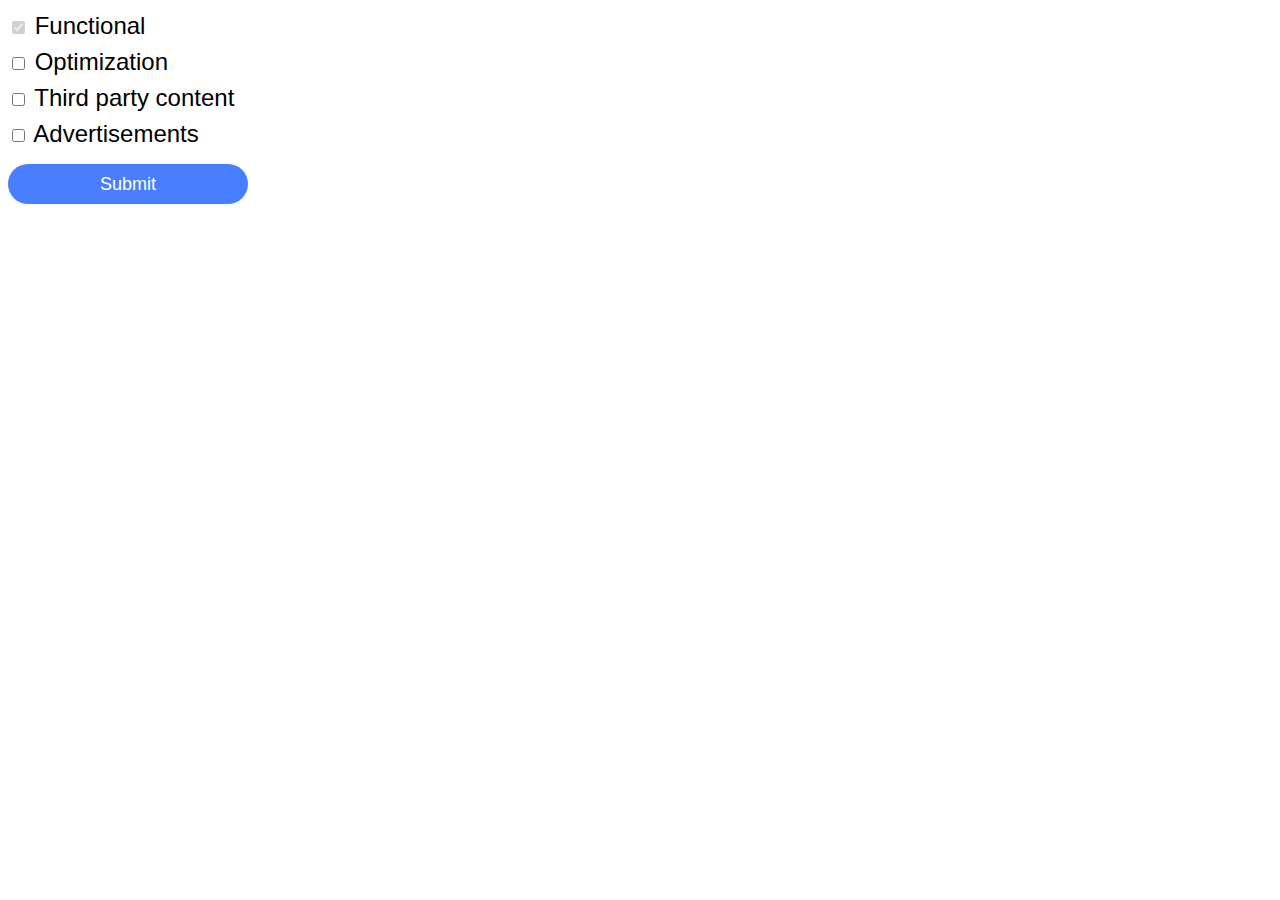
<file: index.html>
<!DOCTYPE html>
<html>
  <head>
    <!-- Global site tag (gtag.js) - Google Analytics -->
    <script
      async
      src="https://www.googletagmanager.com/gtag/js?id=G-RJE3K720RG"
    ></script>
    <script>
      window.dataLayer = window.dataLayer || [];
      function gtag() {
        dataLayer.push(arguments);
      }
      gtag("js", new Date());

      gtag("config", "G-RJE3K720RG");
    </script>
    <!-- Google Tag Manager -->
    <script>
      (function (w, d, s, l, i) {
        w[l] = w[l] || [];
        w[l].push({ "gtm.start": new Date().getTime(), event: "gtm.js" });
        var f = d.getElementsByTagName(s)[0],
          j = d.createElement(s),
          dl = l != "dataLayer" ? "&l=" + l : "";
        j.async = true;
        j.src = "https://www.googletagmanager.com/gtm.js?id=" + i + dl;
        f.parentNode.insertBefore(j, f);
      })(window, document, "script", "dataLayer", "GTM-KTJR8HX");
    </script>
    <!-- End Google Tag Manager -->
    <link rel="stylesheet" href="./index.css" />
  </head>
  <body>
    <!-- Google Tag Manager (noscript) -->
    <noscript
      ><iframe
        src="https://www.googletagmanager.com/ns.html?id=GTM-KTJR8HX"
        height="0"
        width="0"
        style="display: none; visibility: hidden"
      ></iframe
    ></noscript>
    <!-- End Google Tag Manager (noscript) -->

    <div>
      <div>
        <input type="checkbox" id="cookie-func" checked disabled />
        <label for="cookie-func">Functional</label>
      </div>
      <div>
        <input type="checkbox" id="cookie-opt" />
        <label for="cookie-opt">Optimization</label>
      </div>
      <div>
        <input type="checkbox" id="cookie-tpc" />
        <label for="cookie-tpc">Third party content</label>
      </div>
      <div>
        <input type="checkbox" id="cookie-ads" />
        <label for="cookie-ads">Advertisements</label>
      </div>
    </div>
    <button>Submit</button>

    <script>
      const cookieOpt = document.getElementById("cookie-opt");
      const cookieTpc = document.getElementById("cookie-tpc");
      const cookieAds = document.getElementById("cookie-ads");
      const cookieConsents = {
        optimization: false,
        thirdParty: false,
        ads: false,
      };

      // Checkbox
      cookieOpt.addEventListener("change", (e) => {
        cookieConsents.optimization = e.target.checked ? true : false;
      });
      cookieTpc.addEventListener("change", (e) => {
        cookieConsents.thirdParty = e.target.checked ? true : false;
      });
      cookieAds.addEventListener("change", (e) => {
        cookieConsents.ads = e.target.checked ? true : false;
      });

      // Submit
      document.querySelector("BUTTON").addEventListener("click", () => {
        setCookieGtm("_gtm_cookie_func", "1", 7);
        cookieConsents.optimization
          ? setCookieGtm("_gtm_cookie_opt", "1", 7)
          : setCookieGtm("_gtm_cookie_opt", "0", 7);
        cookieConsents.thirdParty
          ? setCookieGtm("_gtm_cookie_tpc", "1", 7)
          : setCookieGtm("_gtm_cookie_tpc", "0", 7);
        cookieConsents.ads
          ? setCookieGtm("_gtm_cookie_ads", "1", 7)
          : setCookieGtm("_gtm_cookie_ads", "0", 7);
      });
    </script>
  </body>
</html>
</file>
<file: index.css>
body {
  font-family: sans-serif;
  font-weight: 300;
  line-height: 1.5;
  font-size: 24px;
}

button {
  margin-top: 12px;
  border: none;
  width: 240px;
  height: 40px;
  background: #487ffe;
  color: white;
  border-radius: 100px;
  cursor: pointer;
  transition: all 0.2s ease-out;
  font-size: 18px;
}

button:active {
  background: hsl(222, 99%, 60%);
}
</file>
